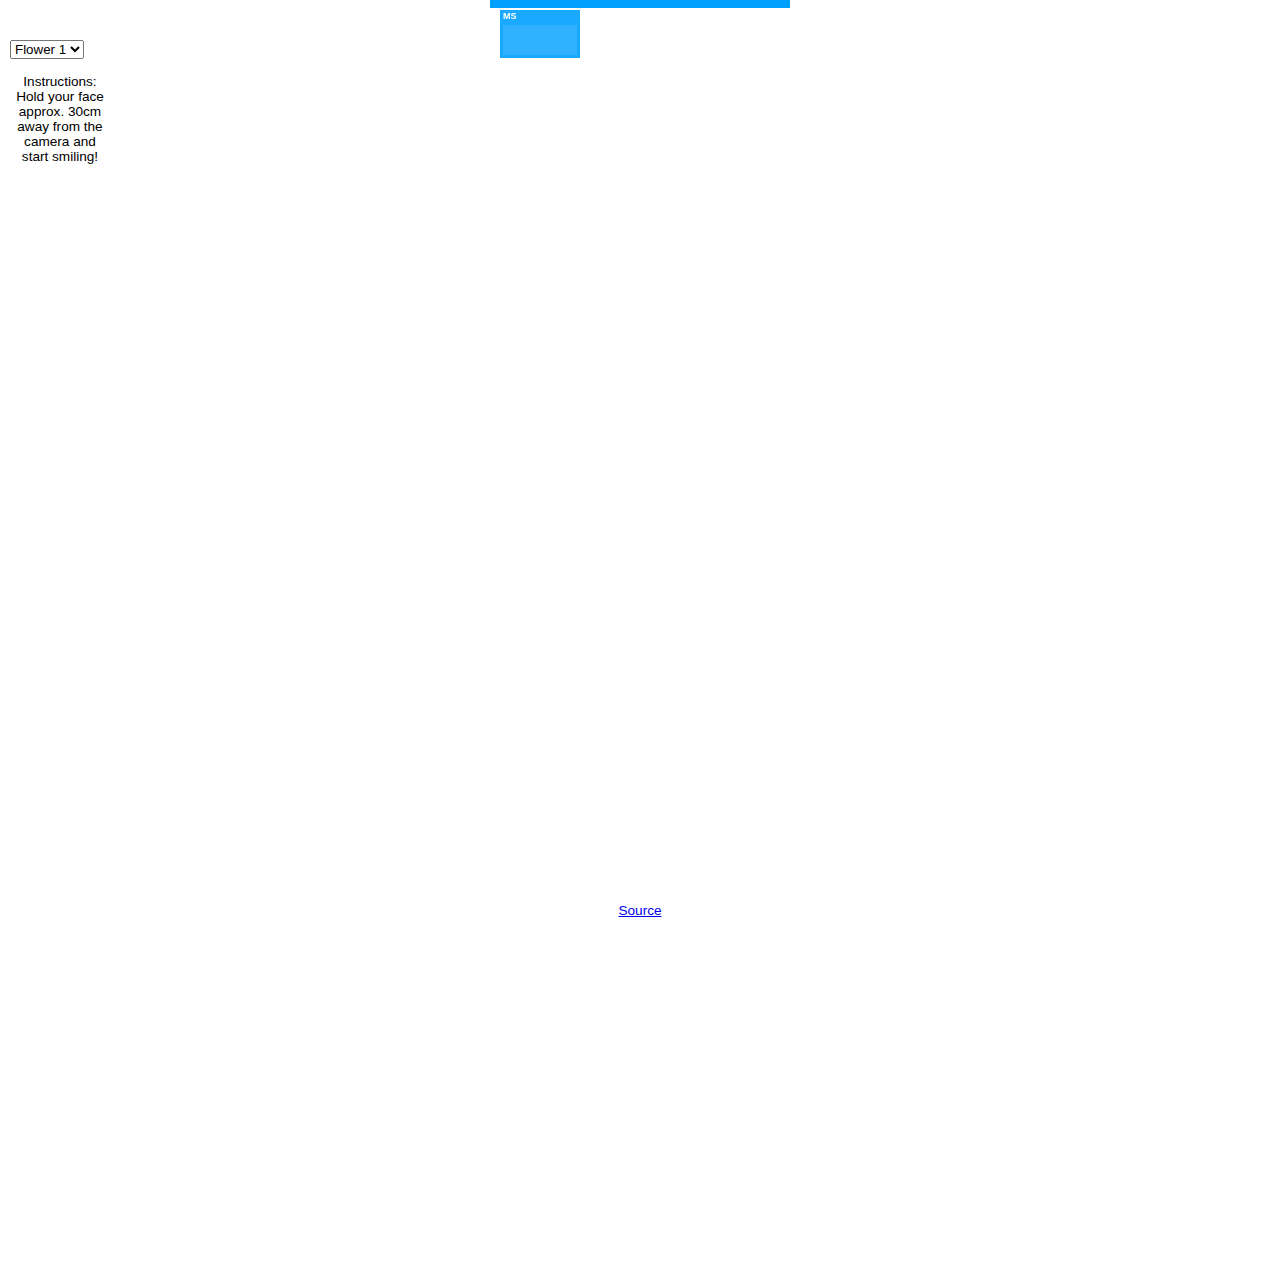
<file: index.html>
<!DOCTYPE html>
<html lang="en">
<head>
  <script src = "p5.min.js"></script>
 
  <meta charset="utf-8">
  <meta name="viewport" content="width=device-width, initial-scale=0.75">

  <!-- <link rel="icon" type="image/png"                 href="./assets/icons/app-logo-128x128.png">

  <link rel="icon" type="image/png" sizes="192x192" href="./assets/icons/android-icon-192x192.png">
  <link rel="icon" type="image/png" sizes="32x32"   href="./assets/icons/favicon-32x32.png">
  <link rel="icon" type="image/png" sizes="96x96"   href="./assets/icons/favicon-96x96.png">
  <link rel="icon" type="image/png" sizes="16x16"   href="./assets/icons/favicon-16x16.png">

  <link rel="icon" type="image/ico"                 href="./assets/icons/favicon.ico">

  <link rel="apple-touch-icon" sizes="57x57"        href="./assets/icons/apple-icon-57x57.png">
  <link rel="apple-touch-icon" sizes="60x60"        href="./assets/icons/apple-icon-60x60.png">
  <link rel="apple-touch-icon" sizes="72x72"        href="./assets/icons/apple-icon-72x72.png">
  <link rel="apple-touch-icon" sizes="76x76"        href="./assets/icons/apple-icon-76x76.png">
  <link rel="apple-touch-icon" sizes="114x114"      href="./assets/icons/apple-icon-114x114.png">
  <link rel="apple-touch-icon" sizes="120x120"      href="./assets/icons/apple-icon-120x120.png">
  <link rel="apple-touch-icon" sizes="144x144"      href="./assets/icons/apple-icon-144x144.png">
  <link rel="apple-touch-icon" sizes="152x152"      href="./assets/icons/apple-icon-152x152.png">
  <link rel="apple-touch-icon" sizes="180x180"      href="./assets/icons/apple-icon-180x180.png"> -->

  <title>Smile until you bloom</title>

  <style>

    html, body {
      margin: 0; padding: 0; width: 100vw; height: 100vw; background-color: #ffffff;
      -ms-text-size-adjust: none; -moz-text-size-adjust: none; -webkit-text-size-adjust: none;
    }

  </style>

  <link rel="stylesheet" type="text/css" href="./js/highlight/highlight_tomorrow.css">
  <script src="./js/highlight/highlight.pack.js"></script>

  <link rel="stylesheet" type="text/css" href="./css/brfv5_examples.css">
  <link rel="stylesheet" type="text/css" href="./css/brfv5_select.css">
 
</head>

<body>
  <!-- <canvas id="myCanvas" width="200" height="100"></canvas> -->

<div id="__brfv5" class="__brfv5">

  <div class="fixed tr10 ontop o6" style="width: 256px">

    <div class="__brfv5_select_container">

      <label for="__brfv5_select_example"></label>

      <select id="__brfv5_select_example">

        <!-- See js/examples/, all examples use the camera setup (setup__camera__example.js) -->
<!-- 
        <option value="face_detection__basics">Face Detection (Basics)</option>
        <option value="face_detection__details">Face Detection (Details)</option>
        <option value="face_detection__small_faces">Face Detection (Small faces)</option> -->
        <option value="face_tracking__track_one_face" selected>Smile Detection</option>
        <!-- <option value="face_tracking__track_two_faces">Face Tracking (2 faces)</option>
        <option value="face_tracking__choose_model">Choosing The Right Model</option>
        <option value="face_tracking__region_of_interest">Region of Interest</option>
        <option value="face_tracking__blink_detection">Blink Detection (1 face)</option>
        <option value="face_tracking__smile_detection">Smile Detection (1 face)</option>
        <option value="face_tracking__yawn_detection">Yawn Detection (1 face)</option>
        <option value="face_tracking__face_extended#1">Extended Face Shape (1 face)</option>
        <option value="face_tracking__face_extended#2">Extended Face Shape (2 faces)</option>
        <option value="face_tracking__coloring_libs#1">Coloring Lips (1 face)</option>
        <option value="face_tracking__coloring_libs#2">Coloring Lips (2 faces)</option>
        <option value="face_tracking__png_overlay#1">PNG Overlay (1 face)</option>
        <option value="face_tracking__png_overlay#2">PNG Overlay (2 faces)</option> -->

        <!-- if face_tracking__threejs_overlay is manually set selected, 42l type model
         will be loaded and some examples won't work as intended. Choose any other
         examples (selected) to also set 68l type model for ThreeJS. -->

        <option value="face_tracking__threejs_overlay#1">ThreeJS Overlay (1 face)</option>
        <option value="face_tracking__threejs_overlay#2">ThreeJS Overlay (2 faces)</option>
        <option value="face_tracking__texture_overlay#1">Texture Overlay (1 face)</option>
        <option value="face_tracking__texture_overlay#2">Texture Overlay (2 faces)</option>
        <option value="face_tracking__texture_exporter">Texture Exporter</option>
        <option value="face_tracking__texture_overlay_extended#1">Texture Overlay Extended (1 face)</option>
        <option value="face_tracking__texture_overlay_extended#2">Texture Overlay Extended (2 faces)</option>
        <option value="face_tracking__texture_exporter_extended">Texture Exporter Extended</option>
        <option value="face_tracking__face_swap">Face Swap (2 faces)</option>

      </select>

    </div>

    <div class="__brfv5_select_container">

      <label for="__brfv5_select_setup"></label>

      <select id="__brfv5_select_setup">

        <option value="camera" selected>Setup Camera</option>
        <option value="image">Setup Image</option>

      </select>

    </div>

    <div class="__brfv5_select_container">

      <label for="__brfv5_select_image"></label>

      <select id="__brfv5_select_image">

        <option value="brfv5_portrait_marcel.jpg" selected>Marcel (1 face)</option>
        <option value="brfv5_portrait_chris.jpg">Chris (1 face)</option>
        <option value="brfv5_two_faces.jpg">Marcel and Chris (2 faces)</option>
        <option value="brfv5_woman_old.jpg">Old woman (1 faces)</option>
        <option value="brfv5_women_young.jpg">Two women (2 faces)</option>

      </select>

    </div>

  </div>


  <!-- <div id='__brfv5__code_container' class="swl mc bg-pb">

    <pre><code class="javascript" id="__brfv5_code"></code></pre>

  </div> -->
</div>

<script src="js/examples/setup__selects.js"></script>
<script src = "main.js"></script>
</body>

</html>
</file>
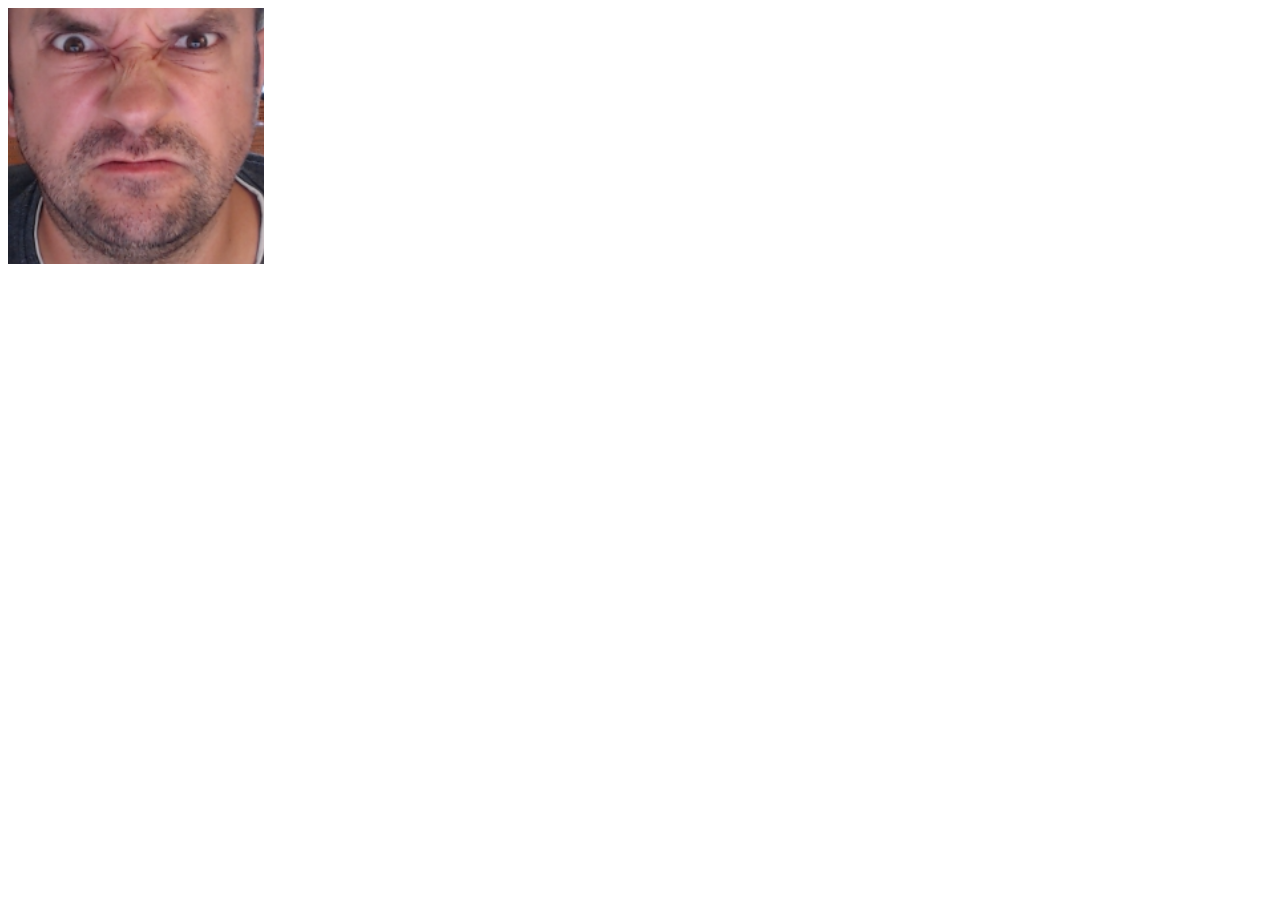
<file: face_texture_overlay.html>
<!DOCTYPE html>
<html lang="en">
<head></head>
<body>

  <img id="_tex" src="#" alt="texture">

  <script type="module">

    import { faceTextures } from './assets/textures/brfv5_texture_overlay.js'
    // import { faceTextures } from './assets/textures/brfv5_texture_overlay_extended.js'

    const _img = document.getElementById("_tex")
    _img.src = faceTextures.grumpy.tex
    // _img.src = faceTextures.marcel.tex

  </script>
</body>
</html>
</file>
<file: js/highlight/highlight_tomorrow.css>
/* http://jmblog.github.com/color-themes-for-google-code-highlightjs */

/* Tomorrow Comment */
.hljs-comment,
.hljs-quote {
  color: #8e908c;
}

/* Tomorrow Red */
.hljs-variable,
.hljs-template-variable,
.hljs-tag,
.hljs-name,
.hljs-selector-id,
.hljs-selector-class,
.hljs-regexp,
.hljs-deletion {
  color: #c82829;
}

/* Tomorrow Orange */
.hljs-number,
.hljs-built_in,
.hljs-builtin-name,
.hljs-literal,
.hljs-type,
.hljs-params,
.hljs-meta,
.hljs-link {
  color: #f5871f;
}

/* Tomorrow Yellow */
.hljs-attribute {
  color: #eab700;
}

/* Tomorrow Green */
.hljs-string,
.hljs-symbol,
.hljs-bullet,
.hljs-addition {
  color: #718c00;
}

/* Tomorrow Blue */
.hljs-title,
.hljs-section {
  color: #4271ae;
}

/* Tomorrow Purple */
.hljs-keyword,
.hljs-selector-tag {
  color: #8959a8;
}

.hljs {
  display: block;
  overflow-x: auto;
  background: transparent;
  color: #4d4d4c;
  padding: 0.5em;
}

.hljs-emphasis {
  font-style: italic;
}

.hljs-strong {
  font-weight: bold;
}
</file>
<file: css/brfv5_examples.css>
.__brfv5        { position: absolute; top: 0; left: 0; width: 100%; height: 100% }
.__brfv5        { font-family: Arial, sans-serif; font-size: 0.85em; }

.__brfv5 .abs   { position: absolute; }
.__brfv5 .rel   { position: relative; }
.__brfv5 .fixed { position: fixed; }
.__brfv5 .tl    { top: 0; left: 0; }
.__brfv5 .tr    { top: 0; right: 0; }
.__brfv5 .tl10  { top: 10px; left: 10px; }
.__brfv5 .tr10  { top: 10px; right: 10px; }
.__brfv5 .tr60  { top: 60px; right: 10px; }
.__brfv5 .tr276 { top: 60px; right: 10px; }
.__brfv5 .br    { bottom: 0; right: 0; }
.__brfv5 .bl10  { bottom: 10px; left: 10px; }
.__brfv5 .br10  { bottom: 10px; right: 10px; }
.__brfv5 .fw    { width: 100% }
.__brfv5 .fh    { height: 100% }
.__brfv5 .fvw   { width: 100vw }
.__brfv5 .fvh   { height: 80vh; }
.__brfv5 .img   { width: 96px; height: 96px; }
.__brfv5 .mc    { margin-left: auto; margin-right: auto; }
.__brfv5 .c     { top: 50%; left: 50%; transform: translateX(-50%) translateY(-50%); }
.__brfv5 .cm    { top: 50%; left: 50%; transform: translateX(-50%) translateY(-50%) scaleX(-1.0); }
.__brfv5 .br50  { border-radius: 50%; background-color: transparent; }
.__brfv5 .cb    { box-sizing: border-box; border: #00a0ff solid 6px }
.__brfv5 .fsimg { width: 64px; height: 64px; top: calc(50% - 32px); left: calc(50% - 32px) }

.__brfv5 .swl   { width:  100vw; max-width: 300px; /*left: calc(50% - 320px)*/}
.__brfv5 .shl   { height: 300px }

.__brfv5 .swp   { width:  100vw; /*max-width: 480px; *//*left: calc(50% - 240px)*/}
.__brfv5 .shp   { height: 640px }

.__brfv5 .bg-t  { background: transparent; }
.__brfv5 .bg-w  { background: #ffffff; }
.__brfv5 .bg-r  { background: #ba2421; }
.__brfv5 .bg-pb { background: rgba(0, 160, 255, 0.05); }

.__brfv5 .o6    { opacity: 0.75; }
.__brfv5 .vh    { visibility: hidden; }
.__brfv5 .vv    { visibility: visible; }
.__brfv5 .oh    { overflow:   hidden; }
.__brfv5 .ontop { z-index: 999 }

.__brfv5 .preloader-fh  { height: 100%; }
.__brfv5 .preloader-mh  { height:  8px; }
.__brfv5 .bar           { height:  8px; background: #00a0ff; }
.__brfv5 .bar-t         { transition: width 2s; }

.__brfv5 .stats         { width: 250px; color: #00a0ff; font-size: 1.4em; text-shadow: 1px 1px #ffd200; padding: 16px }
</file>
<file: css/brfv5_select.css>
/* https://www.w3schools.com/howto/howto_custom_select.asp */
/* The container must be positioned relative: */
.__brfv5_select_container         { font-family: Arial, sans-serif; width: 256px; position: relative; display: inline; float: right; margin-bottom: 10px }
.__brfv5_select_container select  { display: none; }

.select-selected                  { background-color: #00a0ff; font-weight: bold }

/* Style the arrow inside the select element: */
.select-selected::after {
  position: absolute; content: ""; top: 18px; right: 12px; width: 0; height: 0;
  border: 6px solid; border-color: #fff transparent transparent transparent;
}

/* Point the arrow upwards when the select box is open (active): */
.select-selected.select-arrow-active::after {
  border-color: transparent transparent #fff transparent; top: 10px;
}

/* style the items (options), including the selected item: */
.select-items div,.select-selected { color: #ffffff; padding: 12px 16px; border: 1px solid;
  border-color: transparent transparent rgba(0, 0, 0, 0.1) transparent; cursor: pointer;
}

/* Style items (options): */
.select-items { position: absolute; background-color: #00a0ff; top: 100%; left: 0; right: 0; z-index: 99; }
.select-items { max-height: calc(100vh - 60px); overflow-y: auto; }

/* Hide the items when the select box is closed: */
.select-hide { display: none; }

.select-items div:hover, .same-as-selected { background-color: rgba(0, 0, 0, 0.1); }

/* .__brfv5 .fh {
  width:0;
} */
.__brfv5 .fsimg {
  width:0;
}

.__brfv5 .ontop {
  visibility:hidden;
}
</file>
